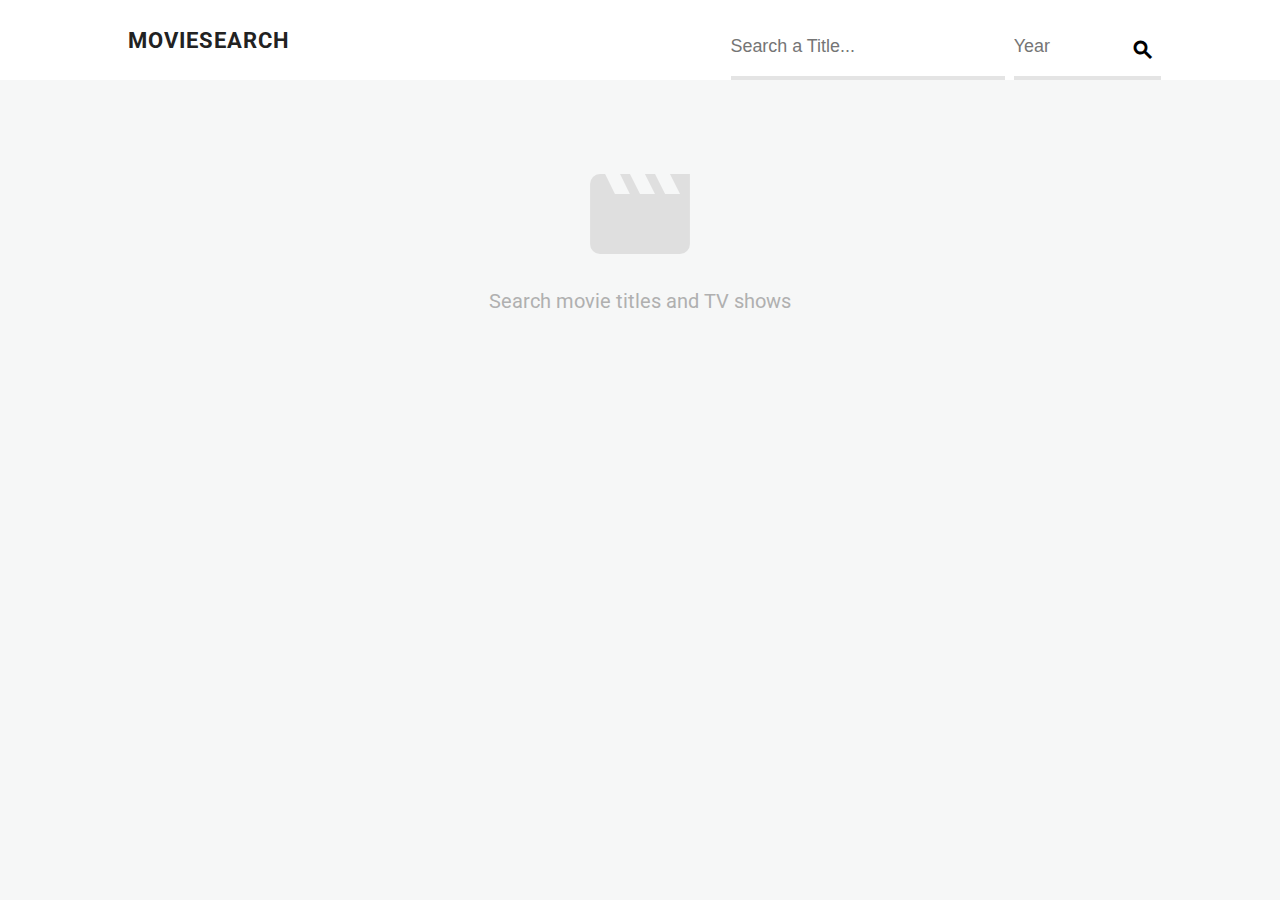
<file: index.html>
<!DOCTYPE html>
<html>
<head>
  <meta charset="utf-8">
  <title>Movie Search</title>
  <link href='https://fonts.googleapis.com/css?family=Roboto:400,500,700' rel='stylesheet' type='text/css'>
  <link href="https://fonts.googleapis.com/icon?family=Material+Icons" rel="stylesheet">
  <link rel="stylesheet" href="css/style.css">
</head>
<body>

  <div class="main-header">
    <div class="inner">
      <h1 class="main-title">MovieSearch</h1>
      <form class="search-form">
        <label class="is-hidden" for="search">Search a title</label>
        <input type="search" name="search" id="search" placeholder="Search a Title...">

        <!-- ==============================================================
             Comment out <label> and <input> below to filter search by year
             ============================================================== -->

     
              <label class="is-hidden" for="year">Any Year</label>
              <input type="text" maxlength="4" name="year" id="year" placeholder="Year"> 
       

        <button type="submit" id="submit" class="search-button"><i class="material-icons icn-search">search</i></button>
      </form>   
    </div>   
  </div>

  <div class="main-content clearfix">
    <ul id="movies" class="movie-list">
      <li class="desc">
        <i class="material-icons icn-movie">movie</i>
        Search movie titles and TV shows
      </li>
    <!-- ===============================================================
      1- Example HTML you'll need to dynamically create with JavaScript. 
         Each result should generate a '<li>'. 
         Make sure you use the exact class names provided. 
         =============================================================== -->

        <!-- 
          <li>
            <div class="poster-wrap">
              <img class="movie-poster" src="http://ia.media-imdb.com/images/M/MV5BMTYwNjAyODIyMF5BMl5BanBnXkFtZTYwNDMwMDk2._V1_SX300.jpg">
            </div>
            <span class="movie-title">Batman</span>
            <span class="movie-year">1989</span>
          </li> 
        -->


    <!-- ================================================================
      2- Display this placeholder icon if movie returns no movie poster. 
         This icon should replace '<img class="movie-poster" src="">'. 
         ================================================================ -->

        <!-- <i class="material-icons poster-placeholder">crop_original</i> -->


    <!-- ============================================================
      3- Display this <li> if the search form returns no movie data
         ============================================================ -->

        <!-- 
          <li class='no-movies'>
            <i class='material-icons icon-help'>help_outline</i>No movies found that match: [search form value].
          </li> 
        -->

    </ul> 
  </div>

  <script src="http://code.jquery.com/jquery-1.12.0.min.js"></script>
  <script src="js/app.js"></script>  
</body>
</html>
</file>
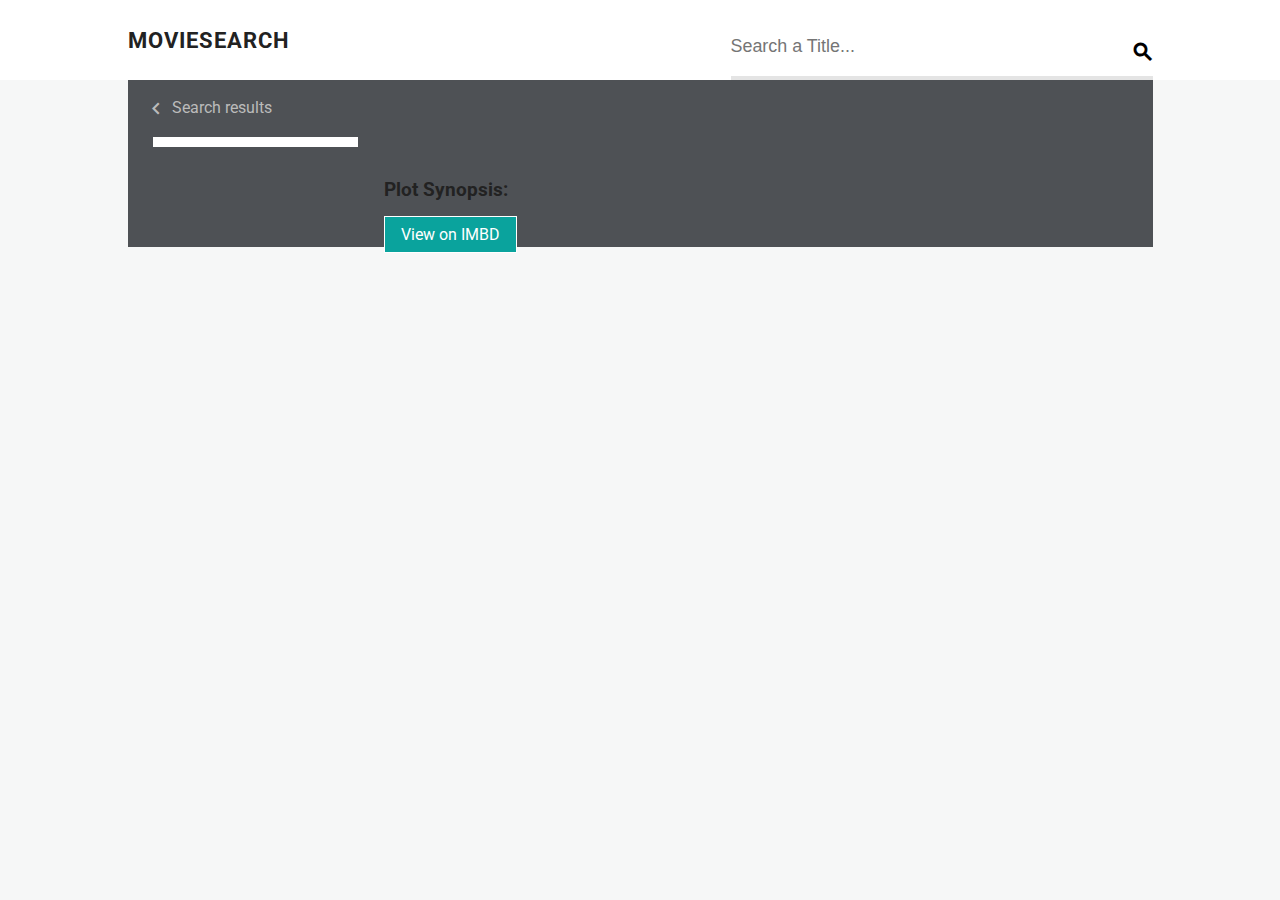
<file: description.html>
<!doctype HTML5>
<html>
  <head lang="en">
    <meta charset="utf-8">
    <title>Movie Description</title> 
    <link href='https://fonts.googleapis.com/css?family=Roboto:400,500,700' rel='stylesheet' type='text/css'>
    <link href="https://fonts.googleapis.com/icon?family=Material+Icons" rel="stylesheet">
    <link href="css/style.css" rel="stylesheet">
    <link href="css/description.css" rel="stylesheet">
     <script src="http://code.jquery.com/jquery-1.12.0.min.js"></script>
    <script src="js/description.js"></script>
        
  </head>  
  <body>
    <div class="main-header">
      <div class="inner">
        <h1 class="main-title">MovieSearch</h1>
        <form class="search-form">
          <label class="is-hidden" for="search">Search a title</label>
          <input type="search" name="search" id="search" placeholder="Search a Title...">
        
          <!-- ==============================================================
               Comment out <label> and <input> below to filter search by year
               ============================================================== -->
        
        
        <!--
                <label class="is-hidden" for="year">Any Year</label>
                <input type="text" maxlength="4" name="year" id="year" placeholder="Year"> 
        -->
         
        
          <button type="submit" id="submit" class="search-button"><i class="material-icons icn-search">search</i></button>
        </form>   
      </div>   
    </div>
    <div class="main-content clearfix">
      <div class="left-column">
        <a href="" title="home page" class="return-a">
          <i class="material-icons">keyboard_arrow_left</i> Search results
        </a>
        <img class="poster">                  
      </div>
      <div class="right-column">
        <h1 class="title-year"></h1>
        <span class="rating"></span>
        <h3 class="plot-header">Plot Synopsis:</h3>
        <p class="plot"></p>
        <a href="" class="site-link" target="_blank" >View on IMBD</a>         
      </div>                     
    </div>
      
  </body>

</html>
</file>
<file: css/style.css>
/* ================================= 
  Element Styles
==================================== */

* {
  box-sizing: border-box;
}

body {
  font: 1em/1.5 'Roboto', sans-serif;
  color: #222;
  background: #f6f7f7;
  padding-top: 145px;
  padding-bottom: 3em;
  margin: 0;
}

a {
  text-decoration: none;
}

ul {
  margin: 0;
  padding: 0;
  list-style: none;
}

input {
  font-size: 1.12em;
  height: 46px;
  padding-bottom: 1em;
  padding-left: 0;
  background: none;
  border: none;
  outline: 0;
  border-bottom: 4px solid #e4e4e4;
  transition: border-color .4s;
}

input ~ input {
  margin-left: 5px;
}

input:focus {
  border-color: #c1c1c1;
}

button {
  width: 40px;
  height: 35px;
  border: 0;
  background: none;
  cursor: pointer;
  outline: 0;
  position: relative;
  z-index: 2000;
}

/* ================================= 
  Page Components
==================================== */

.main-title {
  font-size: 1.4em;
  line-height: 80px;
  text-transform: uppercase;
  letter-spacing: 1px;
  margin: 0;
}

.search-form input:last-of-type {
  margin-right: -40px;
}
.search-form input:nth-of-type(1) {
  width: 65%;
}
.search-form input:nth-of-type(2) {
  width: 35%;
}
.search-form input:only-of-type {
  width: 100%;
  padding-right: 35px;
}

.search-button {
  float: right;
  margin-right: -10px;
}

.icn-search {
  font-weight: 700;
}

.icon-help,
.icn-movie {
  font-size: 6em;
  margin-bottom: 12px;
  color: #dfdfdf;
  display: block;
}

/* MOVIE LIST COMPONENTS -------- */

#movies .no-movies,
.desc  {
  color: #b0b0b0;
  height: 140px;
  margin-top: 50px;
  text-align: center;
  font-size: 1.25em;
/*  these two properties are new i have added them to make the no movies icon presented in the middle of the screen*/
  width: auto;    
  float:none;
}

.movie-list li {
  margin: 1.925em 0 0;
}

.movie-list a {
  display: block;
  margin: auto;
}

.movie-title {
  display: block;
  font-size: 1.1em;
  line-height: 1.2;
  color: #000;
  font-weight: 500;
}

.movie-year {
  color: #9d9d9d;
}

.poster-wrap {
  background-color: #fff;
  margin-bottom: .8em;
  position: relative;
}

.poster-placeholder {
  color: #dadada;
  font-size: 5em;
  width: 80px;
  height: 80px;
  position: absolute;
  top: 0;
  right: 0;
  bottom: 0;
  left: 0;
  margin: auto;
}

/* ================================= 
  Layout Styles
==================================== */

.inner,
.main-content {
  width: 90%;
  max-width: 1025px;
  margin: auto;
}

.main-header {
  position: fixed;
  top: 0;
  left: 0;
  width: 100%;
  background: #fff;
  min-height: 80px;
  z-index: 1000;
}

/* ================================= 
  Helper Classes
==================================== */

.clearfix::after {
  content: " ";
  display: table;
  clear: both;
}

.is-hidden {
  border: 0;
  clip: rect(0 0 0 0);
  height: 1px;
  margin: -1px;
  overflow: hidden;
  padding: 0;
  position: absolute;
  width: 1px;
}

/* ================================= 
  Media Queries
==================================== */

@media (min-width: 0) and (max-width: 549px) {
  .movie-list li {
    text-align: center;
  }
}

@media (min-width: 550px) {
    
  .movie-list li {
    float: left;
    width: 50%;
  }

  .movie-list .desc {
    width: 100%;
    float: none;
  }

  .poster-wrap {
    height: 290px;
    border: 1px solid white;
    overflow: hidden;
  }

  .movie-poster {
    width: 100%;
    min-height: 100%;
    -webkit-transition: -webkit-transform .4s ease-out;
    transition: transform .4s ease-out;
  }

  .poster-wrap:hover .movie-poster {
    -webkit-transform: scale(1.1);
    transform: scale(1.1);
  }

 .movie-title {
    padding-right: 1.25em;
 }

}

@media (min-width: 769px) {
  body {
    padding-top: 115px;
  }

  .main-title {
    float: left;
  }

  .search-form {
    width: 422px;
    float: right;
    margin-top: 34px;
  }

  .movie-list li {
    width: 33.333333333%;
  }
}

@media (min-width: 769px) and (max-width: 999px) { 
  .movie-list li:nth-of-type(3n+1) {
    clear: left;
  }
}

@media (min-width: 1000px) {
  .movie-list li {
    width: 25%;
  }

  .movie-list li:nth-of-type(4n+1) {
    clear: left;
  }

    width: 25%;
  }
}
</file>
<file: css/description.css>
/* ================================= 
  Element Styles
==================================== */

* {
  box-sizing: border-box;
}

body {
  font: 1em/1.5 'Roboto', sans-serif;
  color: #222;
  background: #f6f7f7;
  padding-top: 145px;
  padding-bottom: 3em;
  margin: 0;
}

a {
  text-decoration: none;
}

ul {
  margin: 0;
  padding: 0;
  list-style: none;
}

input {
  font-size: 1.12em;
  height: 46px;
  padding-bottom: 1em;
  padding-left: 0;
  background: none;
  border: none;
  outline: 0;
  border-bottom: 4px solid #e4e4e4;
  transition: border-color .4s;
}

input ~ input {
  margin-left: 5px;
}

input:focus {
  border-color: #c1c1c1;
}

button {
  width: 40px;
  height: 35px;
  border: 0;
  background: none;
  cursor: pointer;
  outline: 0;
  position: relative;
  z-index: 2000;
}




/* ================================= 
  Page Components
==================================== */

body{
  padding:0;
}

.main-header{
    position: static;
}

.search-form {
  margin-bottom: 0;
}

.main-content {
 background: linear-gradient(to bottom,#4E5155 0%,#4E5155 190px,#fff 190px,#fff 50%);


 
}

.left-column {

  float: left;
  width: 25%;
}

.right-column {
  float: right;
  width: 75%;
}

.poster {
  width:80%;
  margin: 1em auto auto;
  display: block;
  border: 5px solid #fff;
}

.return-a {
  display: block;
  margin-top: 1em;
  margin-left: 1em;  
}
.material-icons {
  vertical-align: middle;
}

.title-year {
  margin-top: 3em;
  margin-bottom: 0;
 line-height: 2rem;
    color: #fff;
} 

.rating,
.return-a {
  color: #bbb;
}

.plot-header {
  margin-top: 3em;  
}

.plot {  
  color: #533;
}

.site-link{
  color:#fff;
  border: 1px solid ;
  background: #0AA39D;
  padding: 0.5em 1em;
}
</file>
